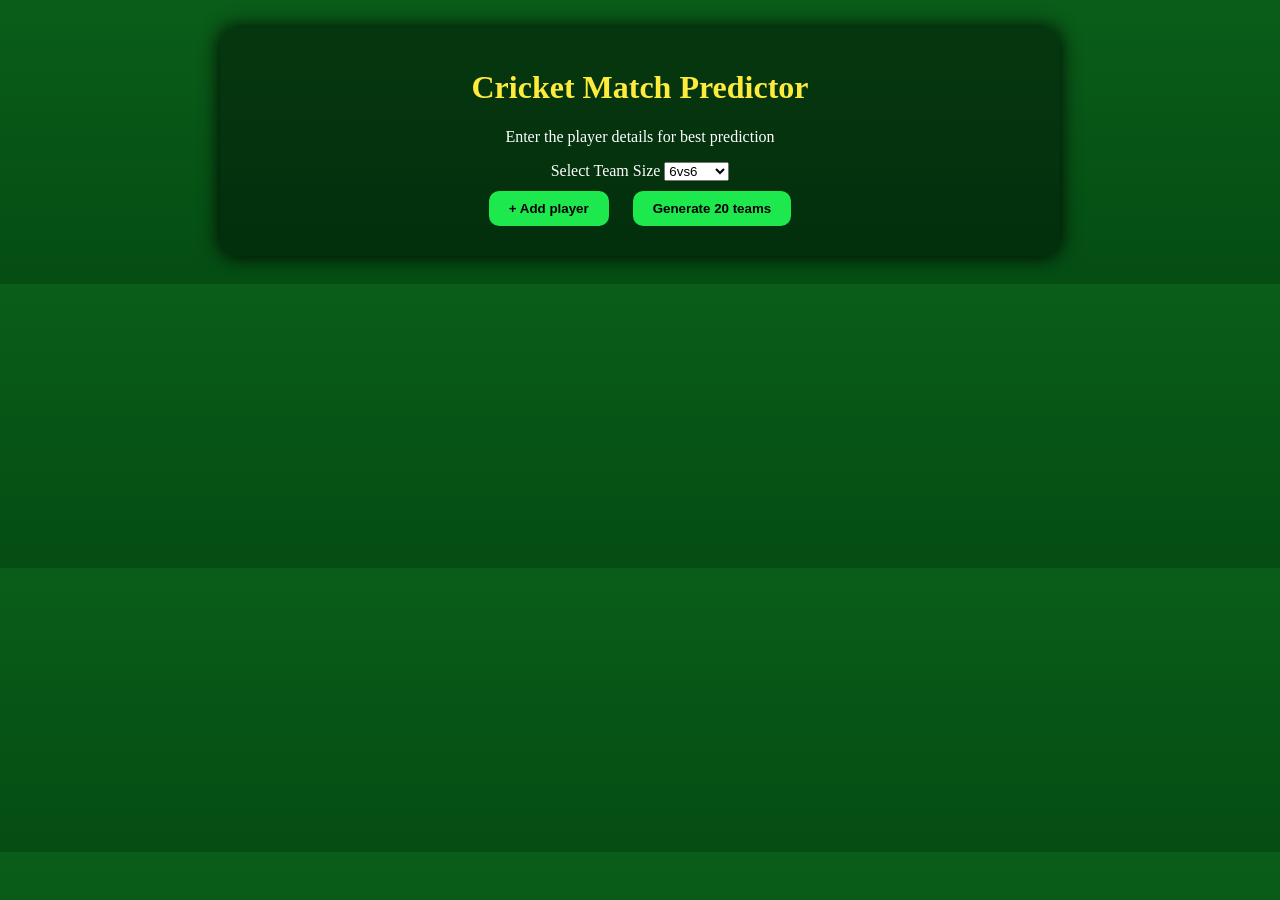
<file: cricket predictor/index.html>
<!doctype html>
<html lang="en">
    <head>
        <meta charset="UTF-8">
        <meta name="viewport" content="width=device-width, initial-scale=1.0">
        <title>Crick algorithm </title>
        <link rel="stylesheet" href="styles.css">
        </head>
        <body>
            <div class="container">
                <h1>Cricket Match Predictor</h1>
                <p> Enter the player details for best prediction</p>
                <label for="teamSize">Select Team Size</label>
                <select id="teamSize">
                    <option value="6">6vs6</option>
                    <option value="11">11vs11</option>
                </select>
                <div id="playerInputs"></div>
                <button id="addPlayer">+ Add player</button>
                <button id="generateTeams">Generate 20 teams</button>
            </div>
            <script src="script.js"></script>
        </body>
        </html>
</file>
<file: cricket predictor/styles.css>
body{
    background:linear-gradient(180deg,#0a5d19,#044d13);
    color:#fff;
    font-family:'poppins',sans-seriff;
    text-align:center;
    padding:20px;
}
.container{
    max-width:800px;
    margin:auto;
    background:rgba(0,0,0,0.4);
    border-radius:15px;
    padding:20px;
    box-shadow:0 0 20px #000;
}
h1{
    color:#ffeb3b;
}
.PlayerInput {
    display:flex;
    gap:5px;
    justify-content:center;
    margin:8px 0 ;
}
.PlayerInput{
    padding:8px;
    border-radius:8px;
    border:none;
    outline:none;
    width:100px;
}
button{
    margin:10px;
    padding:10px 20px;
    background:#1de84e;
    border:none;
    border-radius:10px;
    color:#000;
    font-weight:bold;
    cursor:pointer;
    transition:0.3s;
}
button:hover{
    background:#0fe63d;
}
.teamBox{
    background:#065a1b;
    margin: 15px 0;
    padding: 15px;
    border-radius: 12px;
    box-shadow:0 0 10px #000;
}
.teamBox ul{
    list-style: none;
    padding: 0;
}
</file>
